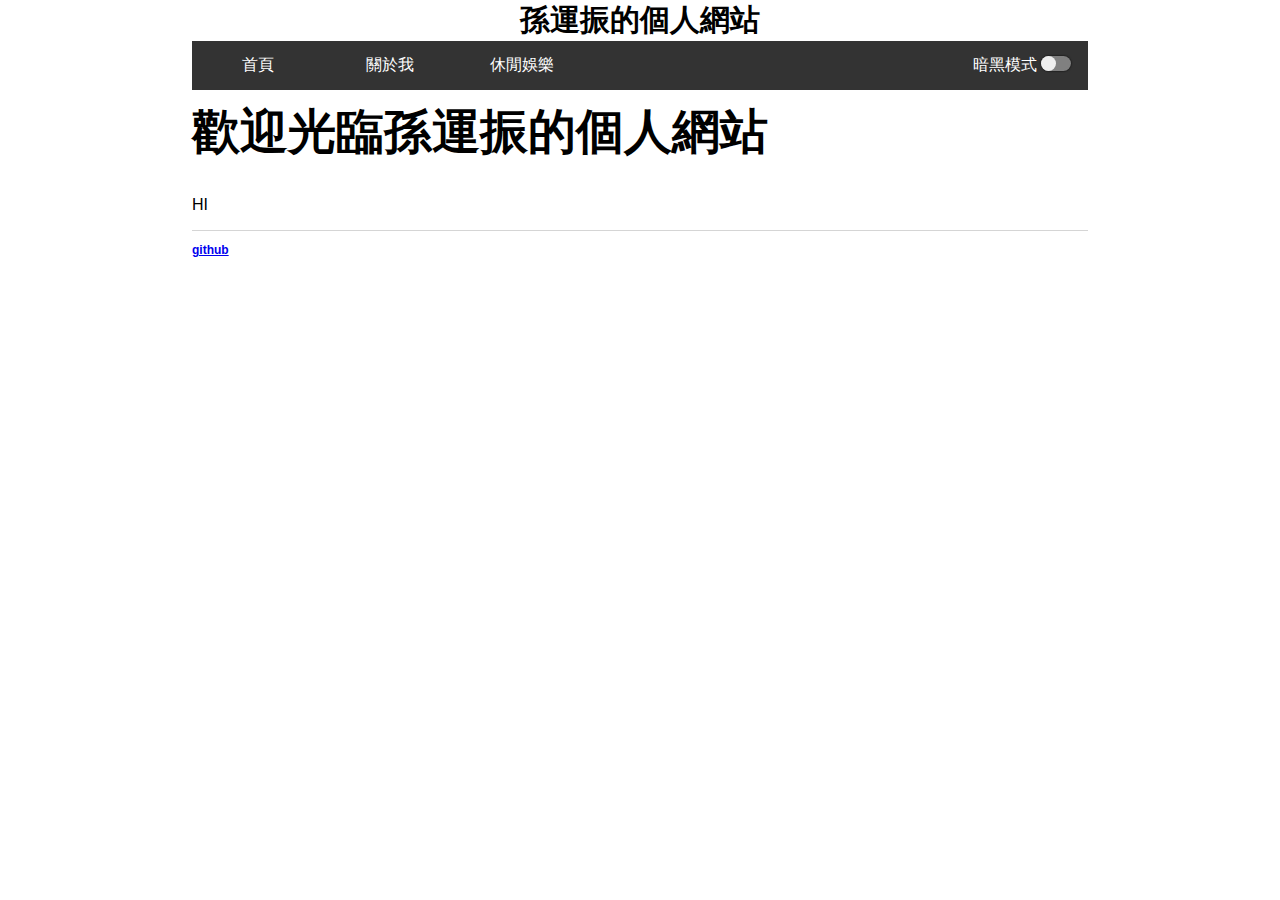
<file: index.html>
<!DOCTYPE html>
<html>
	<head>
		<title>孫運振的個人網站-首頁</title>
		<link rel="stylesheet" type="text/css" href="/css/main.css">
		<script src="https://code.jquery.com/jquery-3.4.1.js"></script>
	</head>
	<body>
		<div class="webtitle">
			<a class="webname">孫運振的個人網站</a>
			<div class="navbar">
				<a href="/">首頁</a>
				<a href="/about">關於我</a>
				<div class="dropdown">
					<a class="dropbtn">休閒娛樂</a>
					<div class="dropdown-content">
						<a href="/games">遊戲</a>
						<a href="/musics">音樂</a>
					</div>
				</div>
				<div class="dark_switchbox">
					<label>暗黑模式</label>
					<input type="checkbox" class="switchbox" id="switchbox">
					<label for="switchbox" class="switchLabel">
						<span class="switchCircle"></span>
					</label>
				</div>
			</div>
		</div>
        	<h1>歡迎光臨孫運振的個人網站</h1>
		<p>HI</p>
		<footer>
    		<ul>
        		<li><a href="https://github.com/justin21453">github</a></li>
			</ul>
		</footer>
		<script>
			$("#switchbox").change(function(){
				if(this.checked)
				{
					$("body").addClass("dark_mode");
					$(".webname").addClass("dark_mode");
				}
				else
				{
					$("body").removeClass("dark_mode");
					$(".webname").removeClass("dark_mode");
				}
			});
		</script>
	</body>
</html>
</file>
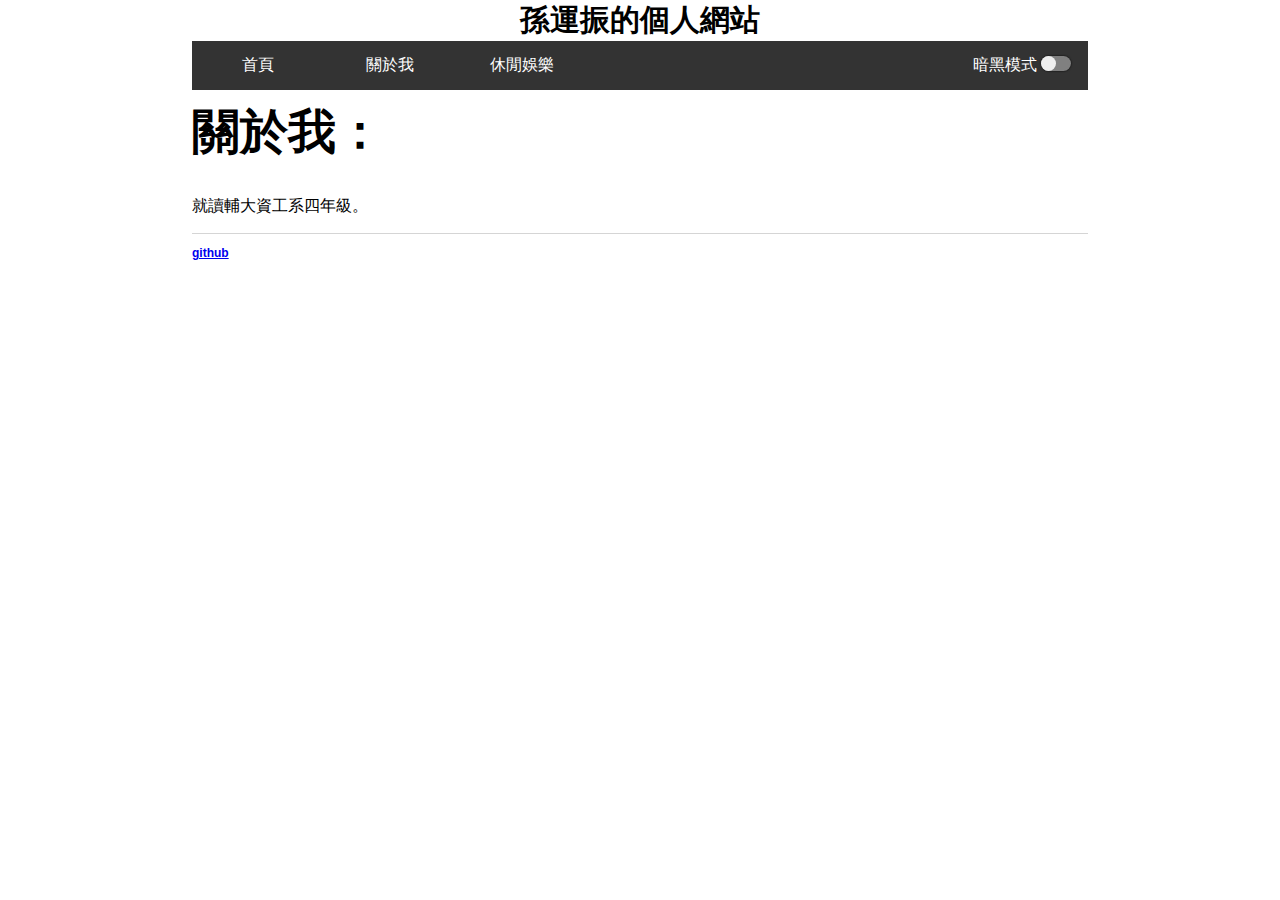
<file: about/index.html>
<!DOCTYPE html>
<html>
	<head>
		<title>孫運振的個人網站-關於我</title>
		<link rel="stylesheet" type="text/css" href="/css/main.css">
		<script src="https://code.jquery.com/jquery-3.4.1.js"></script>
	</head>
	<body>
		<div class="webtitle">
			<a class="webname">孫運振的個人網站</a>
			<div class="navbar">
				<a href="/">首頁</a>
				<a href="/about">關於我</a>
				<div class="dropdown">
					<a class="dropbtn">休閒娛樂</a>
					<div class="dropdown-content">
						<a href="/games">遊戲</a>
						<a href="/musics">音樂</a>
					</div>
				</div>
				<div class="dark_switchbox">
					<label>暗黑模式</label>
					<input type="checkbox" class="switchbox" id="switchbox">
					<label for="switchbox" class="switchLabel">
						<span class="switchCircle"></span>
					</label>
				</div>
			</div>
		</div>
		<h1>關於我：</h1>
		<p>就讀輔大資工系四年級。</p>
		<footer>
    		<ul>
        		<li><a href="https://github.com/justin21453">github</a></li>
			</ul>
		</footer>
		<script>
			$("#switchbox").change(function(){
				if(this.checked)
				{
					$("body").addClass("dark_mode");
					$(".webname").addClass("dark_mode");
				}
				else
				{
					$("body").removeClass("dark_mode");
					$(".webname").removeClass("dark_mode");
				}
			});
		</script>
	</body>
</html>
</file>
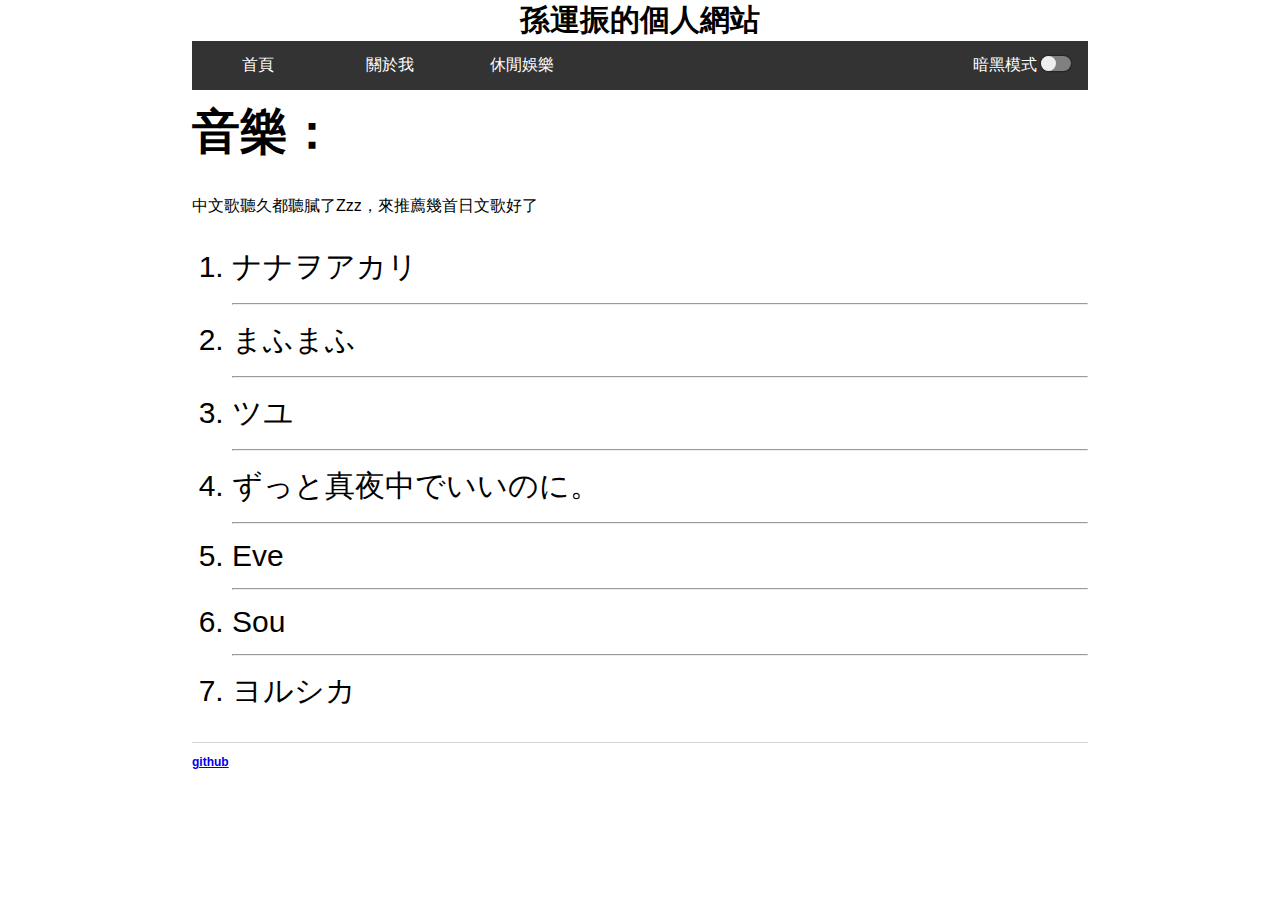
<file: musics/index.html>
<!DOCTYPE html>
<html>
	<head>
		<title>孫運振的個人網站-音樂</title>
		<link rel="stylesheet" type="text/css" href="/css/musics.css">
		<script src="https://code.jquery.com/jquery-3.4.1.js"></script>
	</head>
	<body>
		<div class="webtitle">
			<a class="webname">孫運振的個人網站</a>
			<div class="navbar">
				<a href="/">首頁</a>
				<a href="/about">關於我</a>
				<div class="dropdown">
					<a class="dropbtn">休閒娛樂</a>
					<div class="dropdown-content">
						<a href="/games">遊戲</a>
						<a href="/musics">音樂</a>
					</div>
				</div>
				<div class="dark_switchbox">
					<label>暗黑模式</label>
					<input type="checkbox" class="switchbox" id="switchbox">
					<label for="switchbox" class="switchLabel">
						<span class="switchCircle"></span>
					</label>
				</div>
			</div>
		</div>
		<h1>音樂：</h1>
		<p>中文歌聽久都聽膩了Zzz，來推薦幾首日文歌好了</p>
		<ol class="singers">
			<li class="nana">
				<a>ナナヲアカリ</a>
				<ul class="nanav">
					<br>
					<li><iframe width="560" height="315" src="https://www.youtube.com/embed/hlNWfslbSGA" frameborder="0" allow="accelerometer; autoplay; encrypted-media; gyroscope; picture-in-picture" allowfullscreen></iframe></li>
					<li><iframe width="560" height="315" src="https://www.youtube.com/embed/L-MVk5I6wjo" frameborder="0" allow="accelerometer; autoplay; encrypted-media; gyroscope; picture-in-picture" allowfullscreen></iframe></li>
				</ul>
			</li>
			<hr/>
			<li class="mafu">
				<a>まふまふ</a>
				<ul class="mafuv">
					<br>
					<li><iframe width="560" height="315" src="https://www.youtube.com/embed/FMPeKoUmBAs" frameborder="0" allow="accelerometer; autoplay; encrypted-media; gyroscope; picture-in-picture" allowfullscreen></iframe></li>
					<li><iframe width="560" height="315" src="https://www.youtube.com/embed/oh5swa7mI30" frameborder="0" allow="accelerometer; autoplay; encrypted-media; gyroscope; picture-in-picture" allowfullscreen></iframe></li>
				</ul>
			</li>
			<hr/>
			<li class="tuyu">
				<a>ツユ</a>
				<ul class="tuyuv">
					<br>
					<li><iframe width="560" height="315" src="https://www.youtube.com/embed/5xfNTyy-Xhk" frameborder="0" allow="accelerometer; autoplay; encrypted-media; gyroscope; picture-in-picture" allowfullscreen></iframe></li>
					<li><iframe width="560" height="315" src="https://www.youtube.com/embed/olWvy0PiLfA" frameborder="0" allow="accelerometer; autoplay; encrypted-media; gyroscope; picture-in-picture" allowfullscreen></iframe></li>
				</ul>
			</li>
			<hr/>
			<li class="ztmy">
				<a>ずっと真夜中でいいのに。</a>
				<ul class="ztmyv">
					<br>
					<li><iframe width="560" height="315" src="https://www.youtube.com/embed/GJI4Gv7NbmE" frameborder="0" allow="accelerometer; autoplay; encrypted-media; gyroscope; picture-in-picture" allowfullscreen></iframe></li>
					<li><iframe width="560" height="315" src="https://www.youtube.com/embed/3iAXclHlTTg" frameborder="0" allow="accelerometer; autoplay; encrypted-media; gyroscope; picture-in-picture" allowfullscreen></iframe></li>
				</ul>
			</li>
			<hr/>
			<li class="eve">
				<a>Eve</a>
				<ul class="evev">
					<br>
					<li><iframe width="560" height="315" src="https://www.youtube.com/embed/J3K3V36mlLM" frameborder="0" allow="accelerometer; autoplay; encrypted-media; gyroscope; picture-in-picture" allowfullscreen></iframe></li>
					<li><iframe width="560" height="315" src="https://www.youtube.com/embed/dJf4wCdLU18" frameborder="0" allow="accelerometer; autoplay; encrypted-media; gyroscope; picture-in-picture" allowfullscreen></iframe></li>
				</ul>
			</li>
			<hr/>
			<li class="sou">
				<a>Sou</a>
				<ul class="souv">
					<br>
					<li><iframe width="560" height="315" src="https://www.youtube.com/embed/WiLOdiSmJ6g" frameborder="0" allow="accelerometer; autoplay; encrypted-media; gyroscope; picture-in-picture" allowfullscreen></iframe></li>
					<li><iframe width="560" height="315" src="https://www.youtube.com/embed/aY-qhymPR6U" frameborder="0" allow="accelerometer; autoplay; encrypted-media; gyroscope; picture-in-picture" allowfullscreen></iframe></li>
				</ul>
			</li>
			<hr/>
			<li class="yoru">
				<a>ヨルシカ</a>
				<ul class="yoruv">
					<br>
					<li><iframe width="560" height="315" src="https://www.youtube.com/embed/MH5noJJfqDY" frameborder="0" allow="accelerometer; autoplay; encrypted-media; gyroscope; picture-in-picture" allowfullscreen></iframe></li>
					<li><iframe width="560" height="315" src="https://www.youtube.com/embed/F64yFFnZfkI" frameborder="0" allow="accelerometer; autoplay; encrypted-media; gyroscope; picture-in-picture" allowfullscreen></iframe></li>
				</ul>
			</li>
		</ol>
		<footer>
    		<ul>
        		<li><a href="https://github.com/justin21453">github</a></li>
			</ul>
		</footer>
		<script>
			$(".nana a").click(function(){
				$(".nanav").toggle("slow");
			});
			$(".mafu a").click(function(){
				$(".mafuv").toggle("slow");
			});
			$(".tuyu a").click(function(){
				$(".tuyuv").toggle("slow");
			});
			$(".ztmy a").click(function(){
				$(".ztmyv").toggle("slow");
			});
			$(".eve a").click(function(){
				$(".evev").toggle("slow");
			});
			$(".sou a").click(function(){
				$(".souv").toggle("slow");
			});
			$(".yoru a").click(function(){
				$(".yoruv").toggle("slow");
			});
			$("#switchbox").change(function(){
				if(this.checked)
				{
					$("body").addClass("dark_mode");
					$(".webname").addClass("dark_mode");
				}
				else
				{
					$("body").removeClass("dark_mode");
					$(".webname").removeClass("dark_mode");
				}
			});
		</script>
	</body>
</html>
</file>
<file: css/main.css>
body {
    margin: 100px auto;
    width: 70%;
    font-family: "微軟正黑體", "Arial", sans-serif;
}
footer ul {
    padding: 0px;
    list-style: none;
    font-weight: bold;
}
footer ul li {
    display: inline;
    margin-right: 20px;
}
h1 {
    font-size: 3em;
}
footer {
    border-top: 1px solid #d5d5d5;
    font-size: 12px;
}

.webtitle{
    margin-top: -100px;
    width: 70%;
    position: fixed;
}
.webname{
    background-color: white;
    text-align: center;
    font-weight: bold;
    display: block;
    font-size: 30px;
}

.navbar {
    overflow: hidden;
    background-color: #333;
}
.navbar a{
    float: left;
    font-size: 16px;
    color: white;
    text-align: center;
    padding: 14px 16px;
    width: 100px;
    text-decoration: none;
}
.dark_switchbox{
    float: right;
    font-size: 16px;
    color: white;
    text-align: center;
    padding: 14px 16px;
    width: 100px;
    text-decoration: none;
}

.dropdown {
    float: left;
    overflow: hidden;
}
.dropdown .dropbtn {
    font-size: 16px;
    border: none;
    outline: none;
    color: white;
    padding: 14px 16px;
    background-color: inherit;
    font: inherit;
    margin: 0;
}
.navbar a:hover, .dropdown:hover .dropbtn {
    background-color: red;
}
.dropdown-content {
    display: none;
    position: fixed;
    margin-top: 49px;
    background-color: #ccc;
}
.dropdown:hover .dropdown-content {
    display: block;
}
.dropdown-content a {
    padding: 14px 16px;
    float: none;
    color: black;
    text-decoration: none;
    display: block;
    text-align: center;
}
.dropdown-content a:hover {
    background-color: #ddd;
}

.switchbox {
    display: none;
}
.switchLabel {
    background-color: grey;
    display: inline-block;
    position: relative;
    height: 15px;
    width: 30px;
    border-radius: 15px;
    box-shadow: 0 0 2px black;
    top: 1px;
    cursor: pointer;
}
.switchbox:checked~.switchLabel .switchCircle {
    left: 15px;
}
.switchCircle {
    position: absolute;
    display: inline-block;
    height: 15px;
    width: 15px;
    border-radius: 100%;
    background-color: #eee;
    left: 0;
    transition: 0.3s ease;
}
.switchbox:checked~.switchLabel {
    background: blue;
}
.dark_mode{
    background-color: rgb(34, 34, 34);
    color: white;
}
</file>
<file: css/musics.css>
body {
    margin: 100px auto;
    width: 70%;
    font-family: "微軟正黑體", "Arial", sans-serif;
}
footer ul {
    padding: 0px;
    list-style: none;
    font-weight: bold;
}
footer ul li {
    display: inline;
    margin-right: 20px;
}
h1 {
    font-size: 3em;
}
footer {
    border-top: 1px solid #d5d5d5;
    font-size: 12px;
}

.singers{
    font-size: 30px;
}
.singers a{
    cursor: pointer;
    display: block;
}
.singers a:hover{
    background-color: rgb(180, 180, 180);
}
.singers ul{
    font-size: 20px;
    white-space: nowrap;
    display: none;
    list-style: none;
}
.singers ul li{
    display: inline-block;
}

.webtitle{
    margin-top: -100px;
    width: 70%;
    position: fixed;
}
.webname{
    background-color: white;
    text-align: center;
    font-weight: bold;
    display: block;
    font-size: 30px;
}

.navbar {
    overflow: hidden;
    background-color: #333;
}
.navbar a {
    float: left;
    font-size: 16px;
    color: white;
    text-align: center;
    padding: 14px 16px;
    width: 100px;
    text-decoration: none;
}
.dark_switchbox{
    float: right;
    font-size: 16px;
    color: white;
    text-align: center;
    padding: 14px 16px;
    width: 100px;
    text-decoration: none;
}

.dropdown {
    float: left;
    overflow: hidden;
}
.dropdown .dropbtn {
    font-size: 16px;
    border: none;
    outline: none;
    color: white;
    padding: 14px 16px;
    background-color: inherit;
    font: inherit;
    margin: 0;
} 
.navbar a:hover, .dropdown:hover .dropbtn {
    background-color: red;
}
.dropdown-content {
    display: none;
    position: fixed;
    margin-top: 49px;
    background-color: #ccc;
}
.dropdown:hover .dropdown-content {
    display: block;
}
.dropdown-content a {
    padding: 14px 16px;
    float: none;
    color: black;
    text-decoration: none;
    display: block;
    text-align: center;
}
.dropdown-content a:hover {
    background-color: #ddd;
}

.switchbox {
    display: none;
}
.switchLabel {
    background-color: grey;
    display: inline-block;
    position: relative;
    height: 15px;
    width: 30px;
    border-radius: 15px;
    box-shadow: 0 0 2px black;
    top: 1px;
    cursor: pointer;
}
.switchbox:checked~.switchLabel .switchCircle {
    left: 15px;
}
.switchCircle {
    position: absolute;
    display: inline-block;
    height: 15px;
    width: 15px;
    border-radius: 100%;
    background-color: #eee;
    left: 0;
    transition: 0.3s ease;
}
.switchbox:checked~.switchLabel {
    background: blue;
}
.dark_mode{
    background-color: rgb(34, 34, 34);
    color: white;
}
</file>
